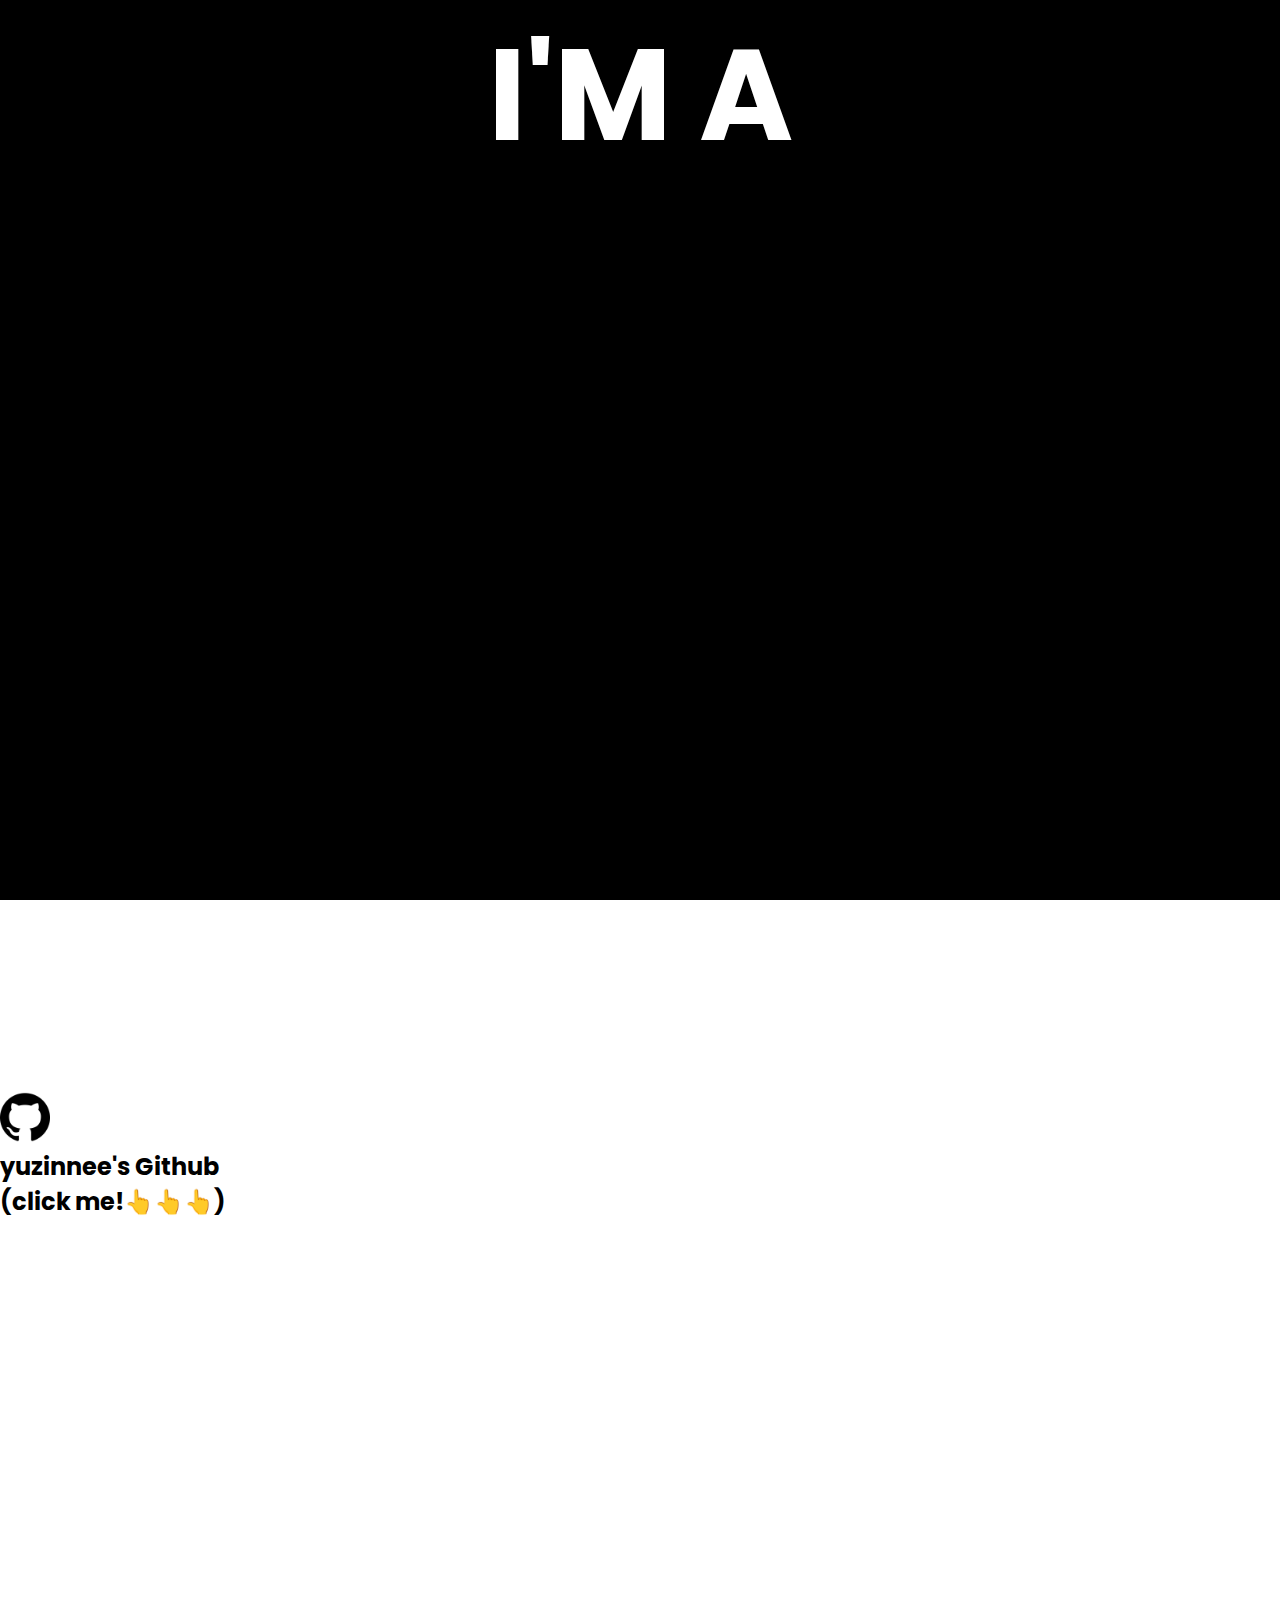
<file: intro.html>
<!DOCTYPE html>
<html lang="en">
<head>
    <meta charset="UTF-8">
    <!--
    <meta http-equiv="X-UA-Compatible" content="IE=edge">
    <meta name="viewport" content="width=device-width, initial-scale=1.0">
-->
    <title>yuzinne intro</title> <!--링크이름-->
    <link rel="stylesheet" href="style.css"/>   <!--css 연결 -->
</head>

<body>
    <section class="banner">
        <div class="container">
            <div class="sec">
                <h3>I'M A</h3>
            </div>
        </div>
        <div class="sec"></div> <!--ABOUT MOYUJIN-->
        <div class="sec"></div>
        <div class="sec"></div>
        <div class="sec"></div>
        <div class="sec"></div>
        <div class="sec"></div>
        <div class="sec"></div>
        <div class="sec"></div>
        <div class="sec"></div>
        <div class="sec">
            <h3>MOYUJIN</h3>
        </div>
        <div class="sec"> <!--깃허브-->
            <img src ="github.png" alt="https://www.flaticon.com/free-icons/github" width="50px;" height="50px">
            <a href="https://github.com/yuzinnee/WECODE" class="ct"><h2> yuzinnee's Github<br>(click me!👆👆👆)</h2></a>
        </div>

        <div class="content">
            <h2>
                    <!-- [--i]는 사용자 지정 css속성 -->
                    <span style="--i:1;">d</span>
                    <span style="--i:2;">e</span>
                    <span style="--i:3;">v</span>
                    <span style="--i:4;">e</span>
                    <span style="--i:5;">l</span>
                    <span style="--i:6;">o</span>
                    <span style="--i:7;">p</span>
                    <span style="--i:8;">e</span>
                    <span style="--i:9;">r</span>
            </h2>
        </div>

        
    </section>
</body>
</html>
</file>
<file: style.css>
@charset "utf-8";

@import url('https://fonts.googleapis.com/css2?family=Poppins:ital,wght@0,100;0,200;0,300;0,400;0,500;0,600;0,700;0,800;0,900;1,100;1,200;1,300;1,400;1,500;1,600;1,700;1,800;1,900&display=swap');

* {
    margin: 0;
    padding: 0;
    box-sizing: border-box;
    font-family: 'Poppins', sans-serif;
}

.container {
    position: relative;
    width: 100%;
    height: 100vh;
    overflow: auto;
    background: black;
    scroll-behavior: smooth;
    /* 스크롤 부드럽게 */
    scroll-snap-type: y mandatory;
    /* Y축으로 */
}

.scr {
    position: relative;
    width: 100%;
    height: 100vh;
    display: flex;
    justify-content: center;
    align-items: center;
    scroll-snap-align: center;
}

h3 {
    color: rgb(255, 255, 255);
    /* I'M A & MOYUJIN글씨 */
    font-size: 10vw;
    text-align: center;
}

.scr:nth-child(1) {
    /* I'M A 배경 */
    background: rgb(0, 0, 0);
    background-size: cover;
    background-attachment: fixed;
    background-position: center;
}

.scr:nth-child(2) {
    /* D 배경 */
    background: url('img2.jpg');
    background-size: cover;
    background-attachment: fixed;
    background-position: center;
}

.scr:nth-child(3) {
    /* E 배경 */
    background: url('img3.jpg');
    background-size: cover;
    background-attachment: fixed;
    background-position: center;
}

.scr:nth-child(4) {
    /* V 배경 */
    background: url('img4.jpg');
    background-size: cover;
    background-attachment: fixed;
    background-position: center;
}

.scr:nth-child(5) {
    /* E 배경 */
    background: url('img5.jpg');
    background-size: cover;
    background-attachment: fixed;
    background-position: center;
}

.scr:nth-child(6) {
    /* L 배경 */
    background: url('img6.jpg');
    background-size: cover;
    background-attachment: fixed;
    background-position: center;
}

.scr:nth-child(7) {
    /* O 배경 */
    background: url('img7.jpg');
    background-size: cover;
    background-attachment: fixed;
    background-position: center;
}

.scr:nth-child(8) {
    /* P 배경 */
    background: url('img8.jpg');
    background-size: cover;
    background-attachment: fixed;
    background-position: center;
}

.scr:nth-child(9) {
    /* E 배경 */
    background: url('img9.jpg');
    background-size: cover;
    background-attachment: fixed;
    background-position: center;
}

.scr:nth-child(10) {
    /* R 배경 */
    background: url('img10.jpg');
    background-size: cover;
    background-attachment: fixed;
    background-position: center;
}

.scr:nth-child(11) {
    /* MOYUJIN 배경 */
    background: black;
    background-attachment: fixed;
    background-position: center;
}

.scr:nth-child(12) {
    /* yuzinnee's Github 배경 */
    background: white;
    background-attachment: fixed;
    background-position: center;
}

.content {
    position: absolute;
    top: 0;
    width: 100%;
    text-align: center;
}

.content h2 {
    position: relative;
    display: flex;
    justify-content: center;
}

.content h2 span {
    /*developer 글씨*/
    position: sticky;
    top: 0;
    line-height: 100vh;
    height: 100vh;
    color: rgb(255, 255, 255);
    font-size: 14vw;
    margin-top: calc(100vh * var(--i));

}

a {
    /*하이퍼링크 밑줄없애기*/
    text-decoration: none;
    color: black;
}


a:hover,
a:focus {
    animation-duration: 3s;
    animation-name: rainbowLink;
    animation-iteration-count: infinite;
}

@keyframes rainbowLink {
    0% {
        color: #ff2a2a;
    }

    15% {
        color: #ff7a2a;
    }

    30% {
        color: #ffc52a;
    }

    45% {
        color: #43ff2a;
    }

    60% {
        color: #2a89ff;
    }

    75% {
        color: #202082;
    }

    90% {
        color: #6b2aff;
    }

    100% {
        color: #e82aff;
    }
}
</file>
